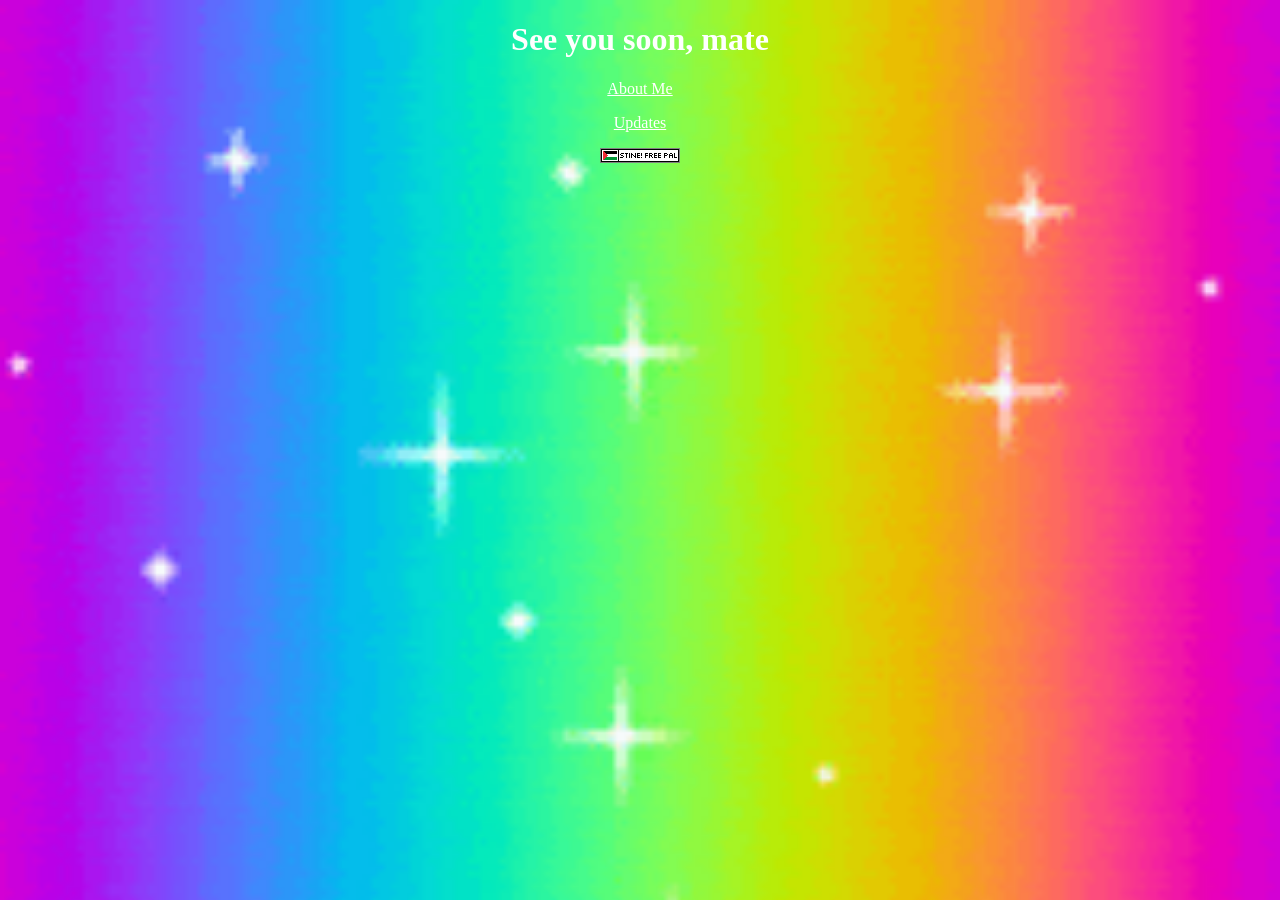
<file: index.html>
<!DOCTYPE html>
<html>
  <head>
    <meta charset="utf-8">
    <title>Xhello</title>
    <link href="style.css" rel="stylesheet" type="text/css" media="all">
    <link rel="icon" type="image/x-icon" href="favicon.png">
  </head>
   <body class="center">
    <h1>See you soon, mate</h1>
    <p><a href="about_me.html">About Me</a></p>
    <p><a href="updates.html">Updates</a></p>
    <img src="freepalestine.gif" alt="Free Palestine" />
  </body>
</html>
</file>
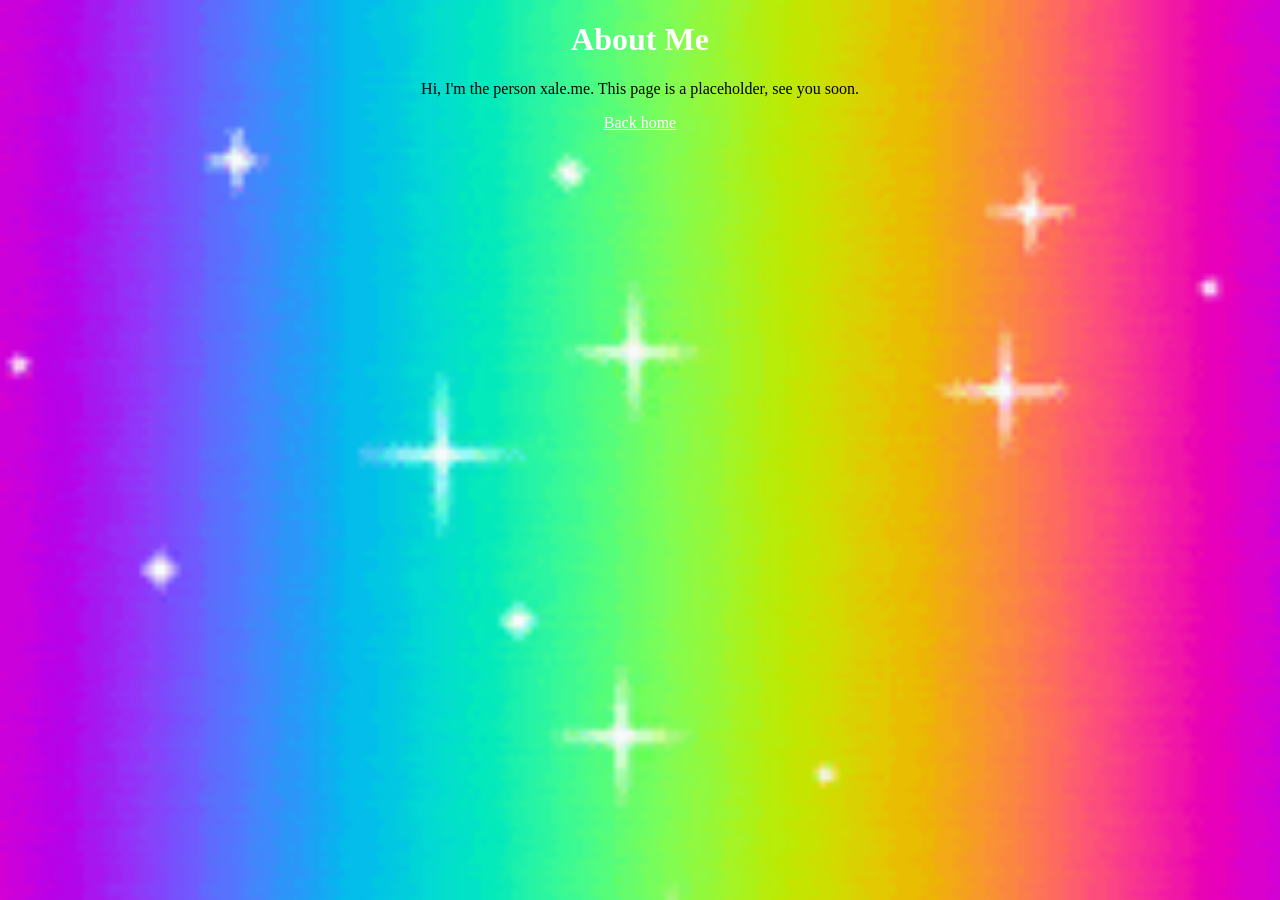
<file: about_me.html>
<!DOCTYPE html>
<html>
  <head>
    <meta charset="utf-8">
    <title>About Me — xale.me</title>
    <link href="style.css" rel="stylesheet" type="text/css" media="all">
    <link rel="icon" type="image/x-icon" href="favicon.png">
  </head>
   <body class="center">
    <h1>About Me</h1>
    <p>
      Hi, I'm the person xale.me. This page is a placeholder, see you soon.
    </p>
    <p><a href="index.html">Back home</a></p>
  </body>
</html>
</file>
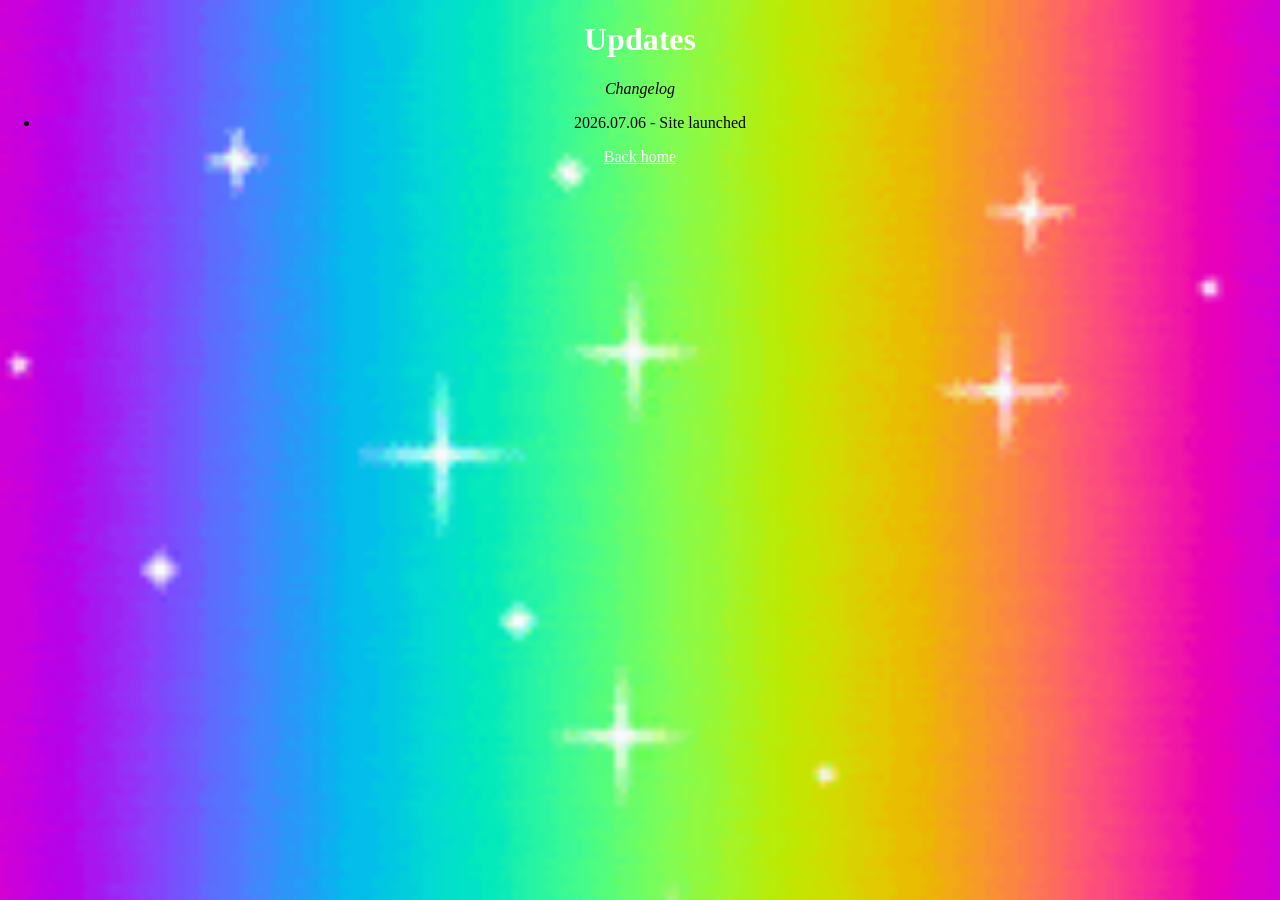
<file: updates.html>
<!DOCTYPE html>
<html>
  <head>
    <meta charset="utf-8">
    <title>Updates — xale.me</title>
    <link href="style.css" rel="stylesheet" type="text/css" media="all">
    <link rel="icon" type="image/png" href="favicon.png">
  </head>
   <body class="center">
    <h1>Updates</h1>
    <p><i>Changelog</i></p>
    <ul>
    <li>2026.07.06 - Site launched</li>
    </ul>
    <p><a href="index.html">Back home</a></p>
    <script src="script.js"></script>
  </body>
</html>
</file>
<file: style.css>
/* CSS is how you can add style to your website, such as colors, fonts, and positioning of your
   HTML content. To learn how to do something, just try searching Google for questions like
   "how to change link color." */

@import url('https://fonts.googleapis.com/css2?family=EB+Garamond:ital,wght@0,400;0,700;1,400&display=swap');

body {
  background-image: url('backgroundgif.gif');
  background-repeat: repeat; /* or 'no-repeat' if it's a full-screen scene */
  background-size: cover; /* or a fixed px/percent size, or omit for tiled small gifs */
  background-attachment: fixed; /* keeps it in place while scrolling */
}
@media screen and (max-width: 768px) {
  body {
    width: 100%; /* Set the width to full for small screens */
  }
}
.center {
  display: block;
  margin-left: auto;
  margin-right: auto;
  text-align: center;
}
.site-gif,
img {
  display: block;
  margin: 1em auto;
}
a:link {
  color: #ffffff; /* citron / mustard gold */
}
a:visited {
  color: #2d06cb;
}
a:hover {
  color: #ffffff; /* brighter lemon on hover */
  text-decoration: underline wavy;
}
h1, h2, h3, h4 {
  color: #ffffff; /* deeper mustard-brown for headers */
}
hr {
  border: none;
  border-top: 2px dashed #ffffff; /* kitschy dashed citron line */
  margin: 1.2em 0;
}
table {
  background-color: #ffffff; /* slightly lighter beige card */
  border: 1px solid #ffffff;
  border-radius: 8px;
  padding: 4px;
}
td {
  padding: 4px 10px;
}
blockquote {
  max-width: 50%; /* Slightly thinner than body */
  margin: 1em auto; /* Centering */
  padding: 0.5em;
  background-color: #ffffff;
  border-left: 4px solid #ffffff;
}
.blockquote-alt {
  max-width: 65%; /* Wider than 50%, still narrower than 60% */
  font-size: 0.9em; /* Makes the text slightly smaller */
}
sup {
  font-size: 0.75em; /* Makes it smaller so it doesn't push lines apart */
  line-height: 0; /* Prevents extra space */
  position: relative;
  top: -0.3em; /* Adjusts placement to avoid excessive height changes */
}

/* Glitter cursor trail */
.glitter-sparkle {
  position: absolute;
  pointer-events: none;
  font-size: 14px;
  user-select: none;
  z-index: 9999;
  animation: glitter-fade 0.7s ease-out forwards;
}
@keyframes glitter-fade {
  0% {
    opacity: 1;
    transform: translate(0, 0) scale(1) rotate(0deg);
  }
  100% {
    opacity: 0;
    transform: translate(var(--drift, 0px), -24px) scale(0.4) rotate(90deg);
  }
}
</file>
